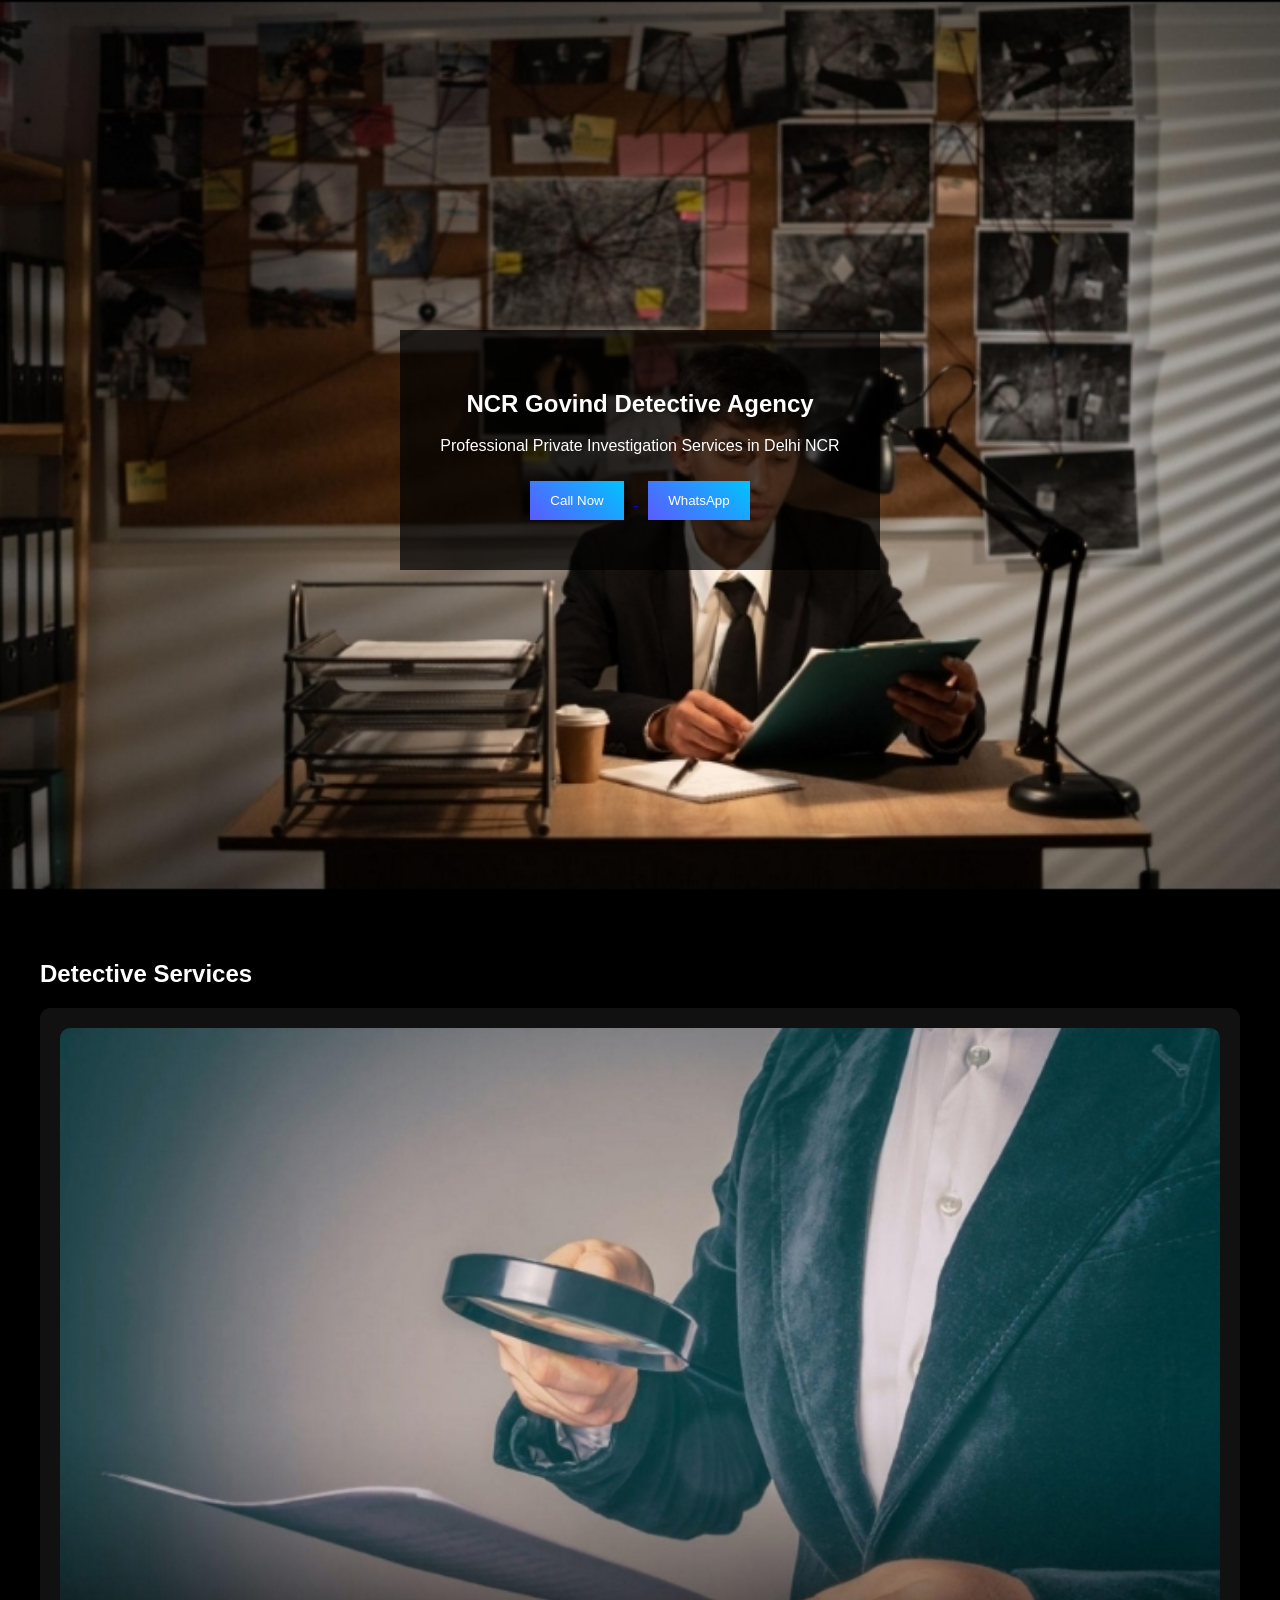
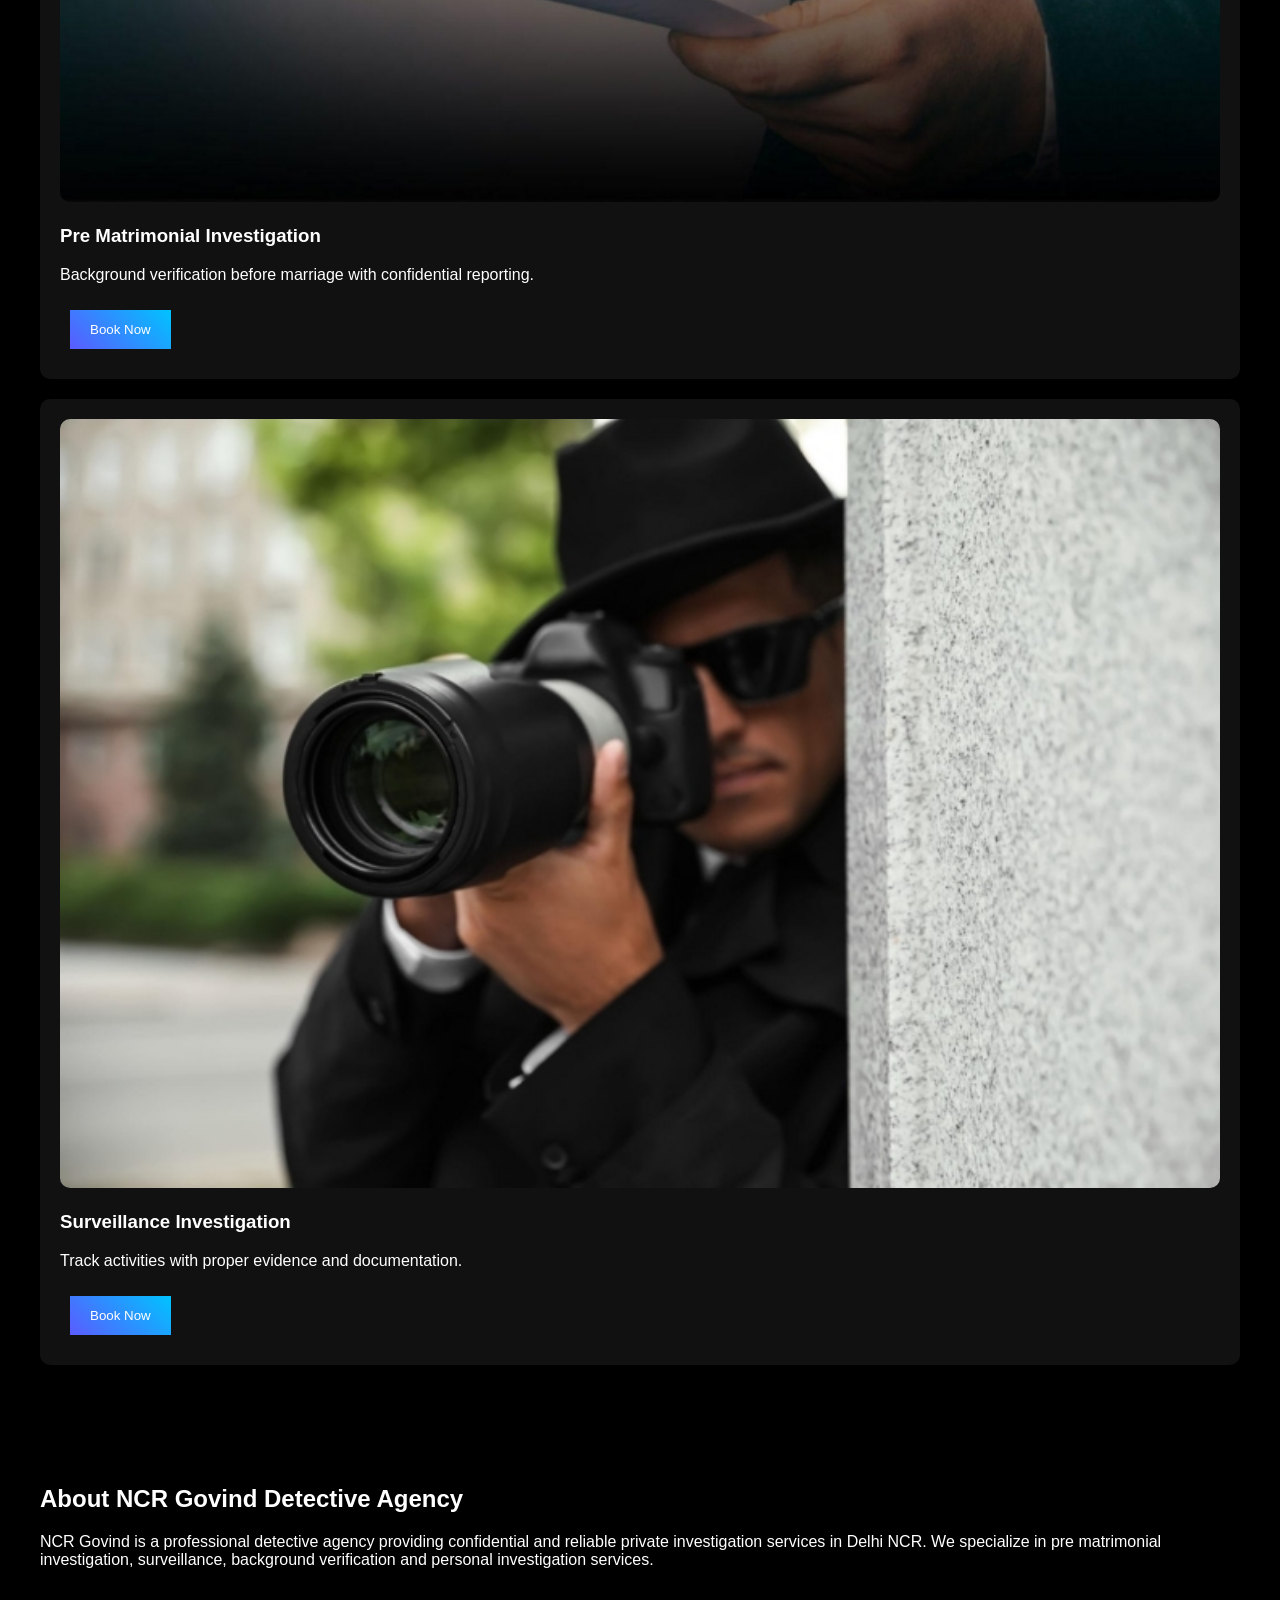
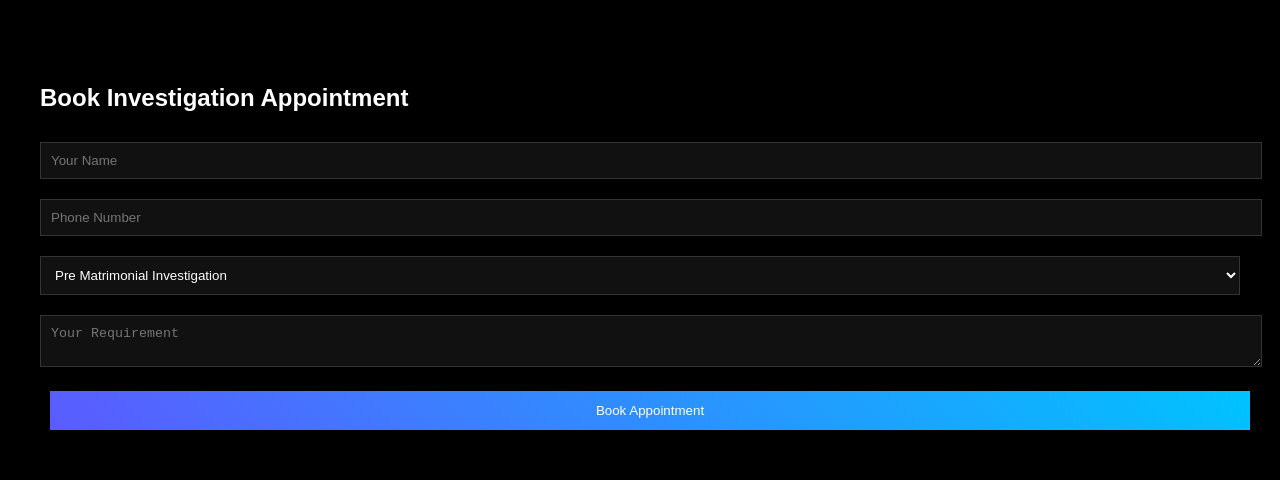
<file: index.html>
<!DOCTYPE html>
<html lang="en">
<head>
<meta charset="UTF-8">
<meta name="viewport" content="width=device-width, initial-scale=1.0">

<title>NCR Govind Detective Agency | Private Investigator Delhi | Surveillance Services</title>

<meta name="description" content="NCR Govind Detective Agency providing private investigation, surveillance, pre matrimonial investigation and background verification services in Delhi NCR.">

<meta name="keywords" content="Detective Agency Delhi, Private Investigator NCR, Govind Investigator, Surveillance Delhi, Pre Matrimonial Investigation, NCR Govind">

<meta name="robots" content="index, follow">

<meta name="author" content="NCR Govind">

<link rel="stylesheet" href="style.css">
</head>

<body>

<!-- HERO -->
<section class="hero">
<div class="overlay">

<h1>NCR Govind Detective Agency</h1>
<p>Professional Private Investigation Services in Delhi NCR</p>

<a href="tel:+918076874066">
<button>Call Now</button>
</a>

<a href="https://wa.me/918076874066">
<button>WhatsApp</button>
</a>

</div>
</section>


<!-- SERVICES -->
<section class="services">
<h2>Detective Services</h2>

<div class="card">
<img src="images/service.jpg">
<h3>Pre Matrimonial Investigation</h3>
<p>Background verification before marriage with confidential reporting.</p>
<button onclick="scrollToForm()">Book Now</button>
</div>

<div class="card">
<img src="images/service2.jpg">
<h3>Surveillance Investigation</h3>
<p>Track activities with proper evidence and documentation.</p>
<button onclick="scrollToForm()">Book Now</button>
</div>

</section>


<!-- ABOUT -->
<section class="about">
<h2>About NCR Govind Detective Agency</h2>
<p>
NCR Govind is a professional detective agency providing confidential and reliable 
private investigation services in Delhi NCR. We specialize in pre matrimonial 
investigation, surveillance, background verification and personal investigation services.
</p>
</section>


<!-- BOOKING FORM -->
<section class="booking" id="booking">
<h2>Book Investigation Appointment</h2>

<form action="https://formsubmit.co/your@email.com" method="POST">

<input type="text" name="name" placeholder="Your Name" required>

<input type="tel" name="phone" placeholder="Phone Number" required>

<select name="service">
<option>Pre Matrimonial Investigation</option>
<option>Surveillance Investigation</option>
<option>Corporate Investigation</option>
</select>

<textarea name="message" placeholder="Your Requirement"></textarea>

<button type="submit">Book Appointment</button>

</form>

</section>


<script>
function scrollToForm(){
document.getElementById("booking").scrollIntoView({
behavior:"smooth"
})
}
</script>

</body>
</html>
</file>
<file: style.css>
body{
margin:0;
font-family:Arial;
background:#000;
color:white;
}

.hero{
height:100vh;
background:url('images/hero.jpg') center/cover no-repeat;
display:flex;
justify-content:center;
align-items:center;
}

.overlay{
background:rgba(0,0,0,0.7);
padding:40px;
text-align:center;
}

button{
padding:12px 20px;
margin:10px;
background:linear-gradient(45deg,#5b5bff,#00c3ff);
border:none;
color:white;
cursor:pointer;
}

.services{
padding:40px;
}

.card{
background:#111;
padding:20px;
margin:20px 0;
border-radius:10px;
}

.card img{
width:100%;
border-radius:10px;
}

.about{
padding:40px;
}

.booking{
padding:40px;
}

input,textarea,select{
width:100%;
padding:10px;
margin:10px 0;
background:#111;
border:1px solid #333;
color:white;
}

form button{
width:100%;
}
</file>
